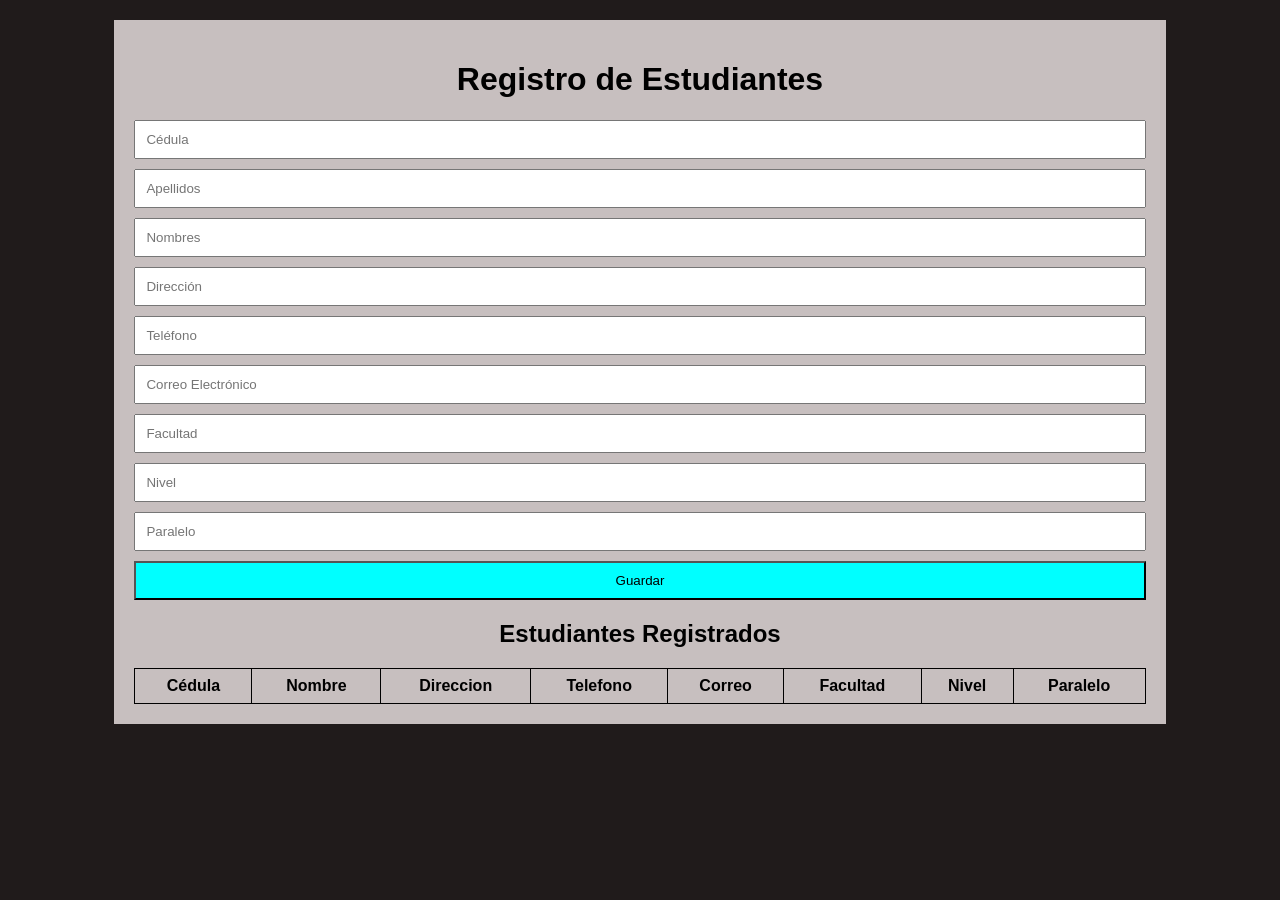
<file: registro-estudiantes/index.html>
<!DOCTYPE html>
<html lang="es">
<head>
    <meta charset="UTF-8">
    <title>Registro de Estudiantes</title>
    <link rel="stylesheet" href="estilos.css">
</head>
<body>

    <div class="contenedor">
        <h1>Registro de Estudiantes</h1>

        <form id="formulario">

            <input type="text" id="cedula" placeholder="Cédula">
            <input type="text" id="apellidos" placeholder="Apellidos">
            <input type="text" id="nombres" placeholder="Nombres">
            <input type="text" id="direccion" placeholder="Dirección">
            <input type="text" id="telefono" placeholder="Teléfono">
            <input type="email" id="correo" placeholder="Correo Electrónico">
            <input type="text" id="facultad" placeholder="Facultad">
            <input type="number" id="nivel" placeholder="Nivel">
            <input type="text" id="paralelo" placeholder="Paralelo">
            <button type="submit">Guardar</button>

        </form>

        <h2>Estudiantes Registrados</h2>

        <table>
            <thead>
                <tr>
                    <th>Cédula</th>
                    <th>Nombre</th>
                    <th>Direccion</th>
                    <th>Telefono</th>
                    <th>Correo</th>
                    <th>Facultad</th>
                    <th>Nivel</th>
                    <th>Paralelo</th>

                </tr>
            </thead>
            <tbody id="tablaEstudiantes"></tbody>
        </table>

    </div>

    <script src="script.js"></script>

</body>
</html>
</file>
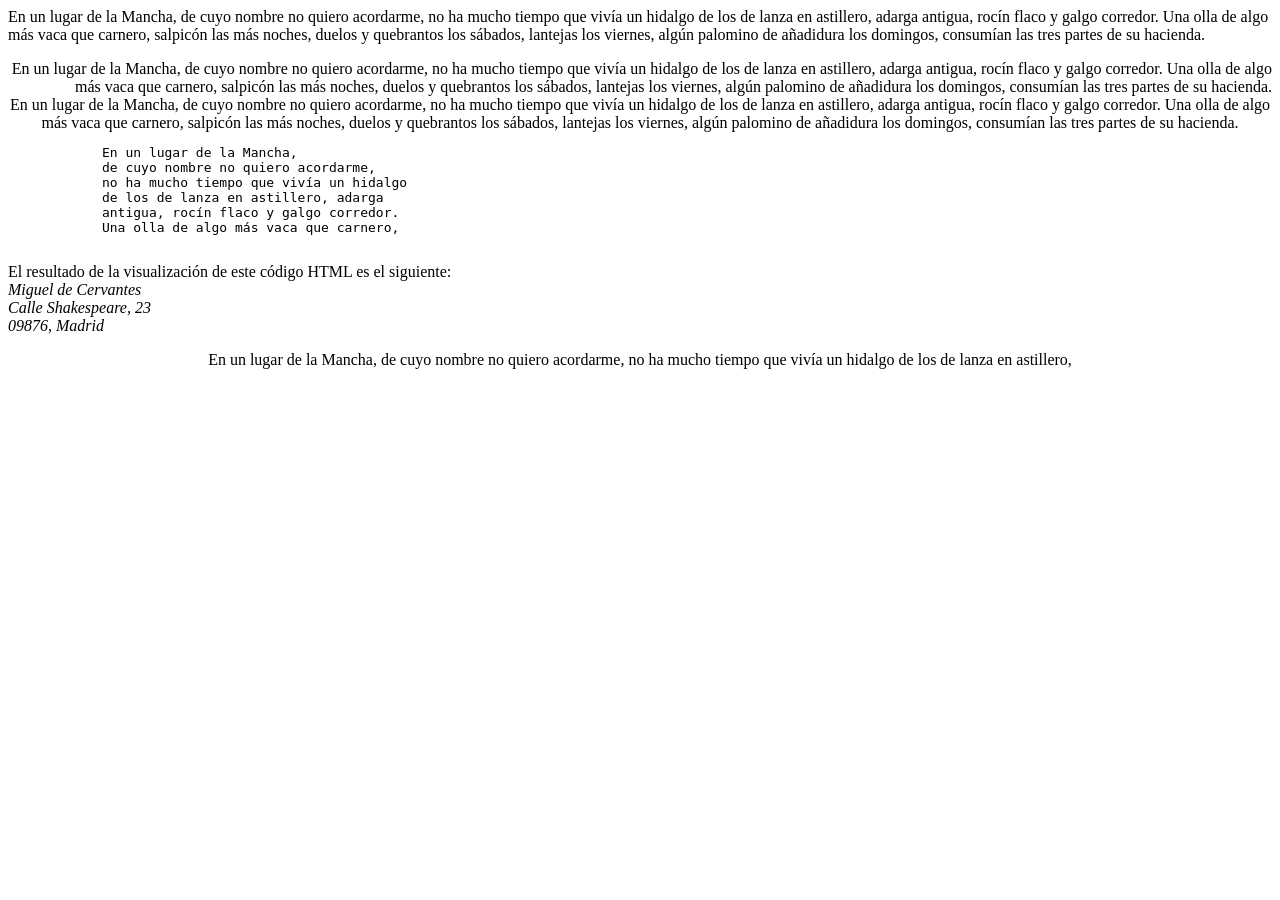
<file: Ejercicio1.html>
<html>
    <HEAD>
        <TITLE>Título del documento</TITLE>
    </HEAD>
    <BODY>
        <P ALIGN=LEFT>
            En un lugar de la Mancha, de cuyo nombre no quiero acordarme,
            no ha mucho tiempo que vivía un hidalgo de los de lanza en
            astillero, adarga antigua, rocín flaco y galgo corredor. Una
            olla de algo más vaca que carnero, salpicón las más noches,
            duelos y quebrantos los sábados, lantejas los viernes, algún
            palomino de añadidura los domingos, consumían las tres
            partes de su hacienda.
        </P>
        <DIV ALIGN=RIGHT>
            En un lugar de la Mancha, de cuyo nombre no quiero acordarme,
            no ha mucho tiempo que vivía un hidalgo de los de lanza en
            astillero, adarga antigua, rocín flaco y galgo corredor. Una
            olla de algo más vaca que carnero, salpicón las más noches,
            duelos y quebrantos los sábados, lantejas los viernes, algún
            palomino de añadidura los domingos, consumían las tres
            partes de su hacienda.
        </DIV>
        <DIV ALIGN=CENTER>
            En un lugar de la Mancha, de cuyo nombre no quiero acordarme,
            no ha mucho tiempo que vivía un hidalgo de los de lanza en
            astillero, adarga antigua, rocín flaco y galgo corredor. Una
            olla de algo más vaca que carnero, salpicón las más noches,
            duelos y quebrantos los sábados, lantejas los viernes, algún
            palomino de añadidura los domingos, consumían las tres
            partes de su hacienda.
        </DIV>
        <PRE>
            En un lugar de la Mancha,
            de cuyo nombre no quiero acordarme,
            no ha mucho tiempo que vivía un hidalgo
            de los de lanza en astillero, adarga
            antigua, rocín flaco y galgo corredor.
            Una olla de algo más vaca que carnero,
        </PRE>
            El resultado de la visualización de este código HTML es el siguiente:
        <address>
            Miguel de Cervantes<BR>
            Calle Shakespeare, 23<BR>
            09876, Madrid<BR>
        </address>
        <CENTER>
        <P>
            En un lugar de la Mancha, de cuyo nombre no quiero acordarme,
            no ha mucho tiempo que vivía un hidalgo de los de lanza
            en astillero,
        </P>
        </CENTER>
    </BODY>
</html>
</file>
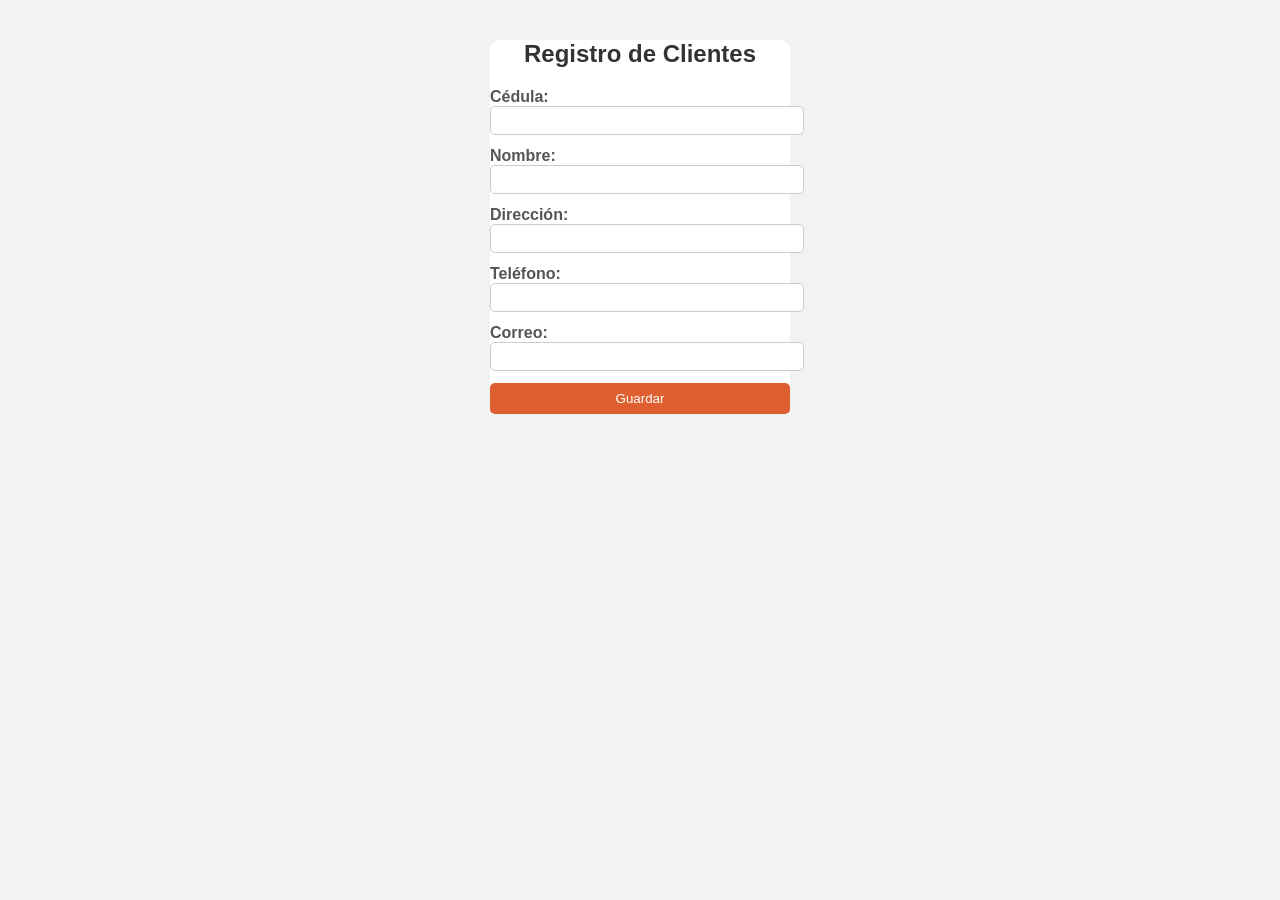
<file: tarea3.html>
<!DOCTYPE html>
<html>
    <head>
        <title> Registro de Clientes </title>
        <link rel="stylesheet" href="estilos3.css">
    </head>
    <body>
        <div class="container">
            <h2>Registro de Clientes </h2>
            <form>
                <div class="campo">
                    <label>Cédula:</label>
                    <input type="text">
                </div>
                <div class="campo">
                    <label>Nombre:</label>
                    <input type="text">
                </div>
                <div class="campo">
                    <label>Dirección:</label>
                    <input type="text">
                </div>
                <div class="campo">
                    <label>Teléfono:</label>
                    <input type="text">
                </div>
                <div class="campo">
                    <label>Correo:</label>
                    <input type="text">
                </div>
                <button type="submit">Guardar</button>
            </form>
        </div>
    </body>
</html>
</file>
<file: registro-estudiantes/estilos.css>
body{
    font-family: Arial, sans-serif;
    background-color: #201b1b;
}

.contenedor{
    width: 80%;
    margin: auto;
    background: rgb(199, 191, 191);
    padding: 20px;
    margin-top: 20px;
}

h1,h2{
    text-align: center;
}

form{
    display: flex;
    flex-direction: column;
    gap: 10px;
}

input{
    padding: 10px;
}

button{
    padding: 10px;
    cursor: pointer;
}

table{
    width: 100%;
    margin-top: 20px;
    border-collapse: collapse;
}

th, td{
    border: 1px solid black;
    padding: 8px;
    text-align: center;
}


button{
    background-color: aqua;
}
</file>
<file: estilos3.css>
body {
    font-family: Arial;
    background-color: #f2f2f2;
}

.container {
    width: 300px;
    margin: 40px auto;
    background-color: #ffffff;
    border-radius: 10px;
}

h2 {
    text-align: center;
    color: #333;
}

.campo {
    margin-bottom: 12px;
}

label {
    color: #555;
    font-weight: bold;
}

input {
    width: 100%;
    padding: 6px;
    border: 1px solid #ccc;
    border-radius: 5px;
}

input:focus {
    border-color: #007BFF;
    outline: none;
}

button {
    padding: 8px;
    width: 100%;
    background-color: #df5f30;
    color: white;
    border: none;
    border-radius: 5px;
    cursor: pointer;
}

button:hover {
    background-color: #0056b3;
}
</file>
